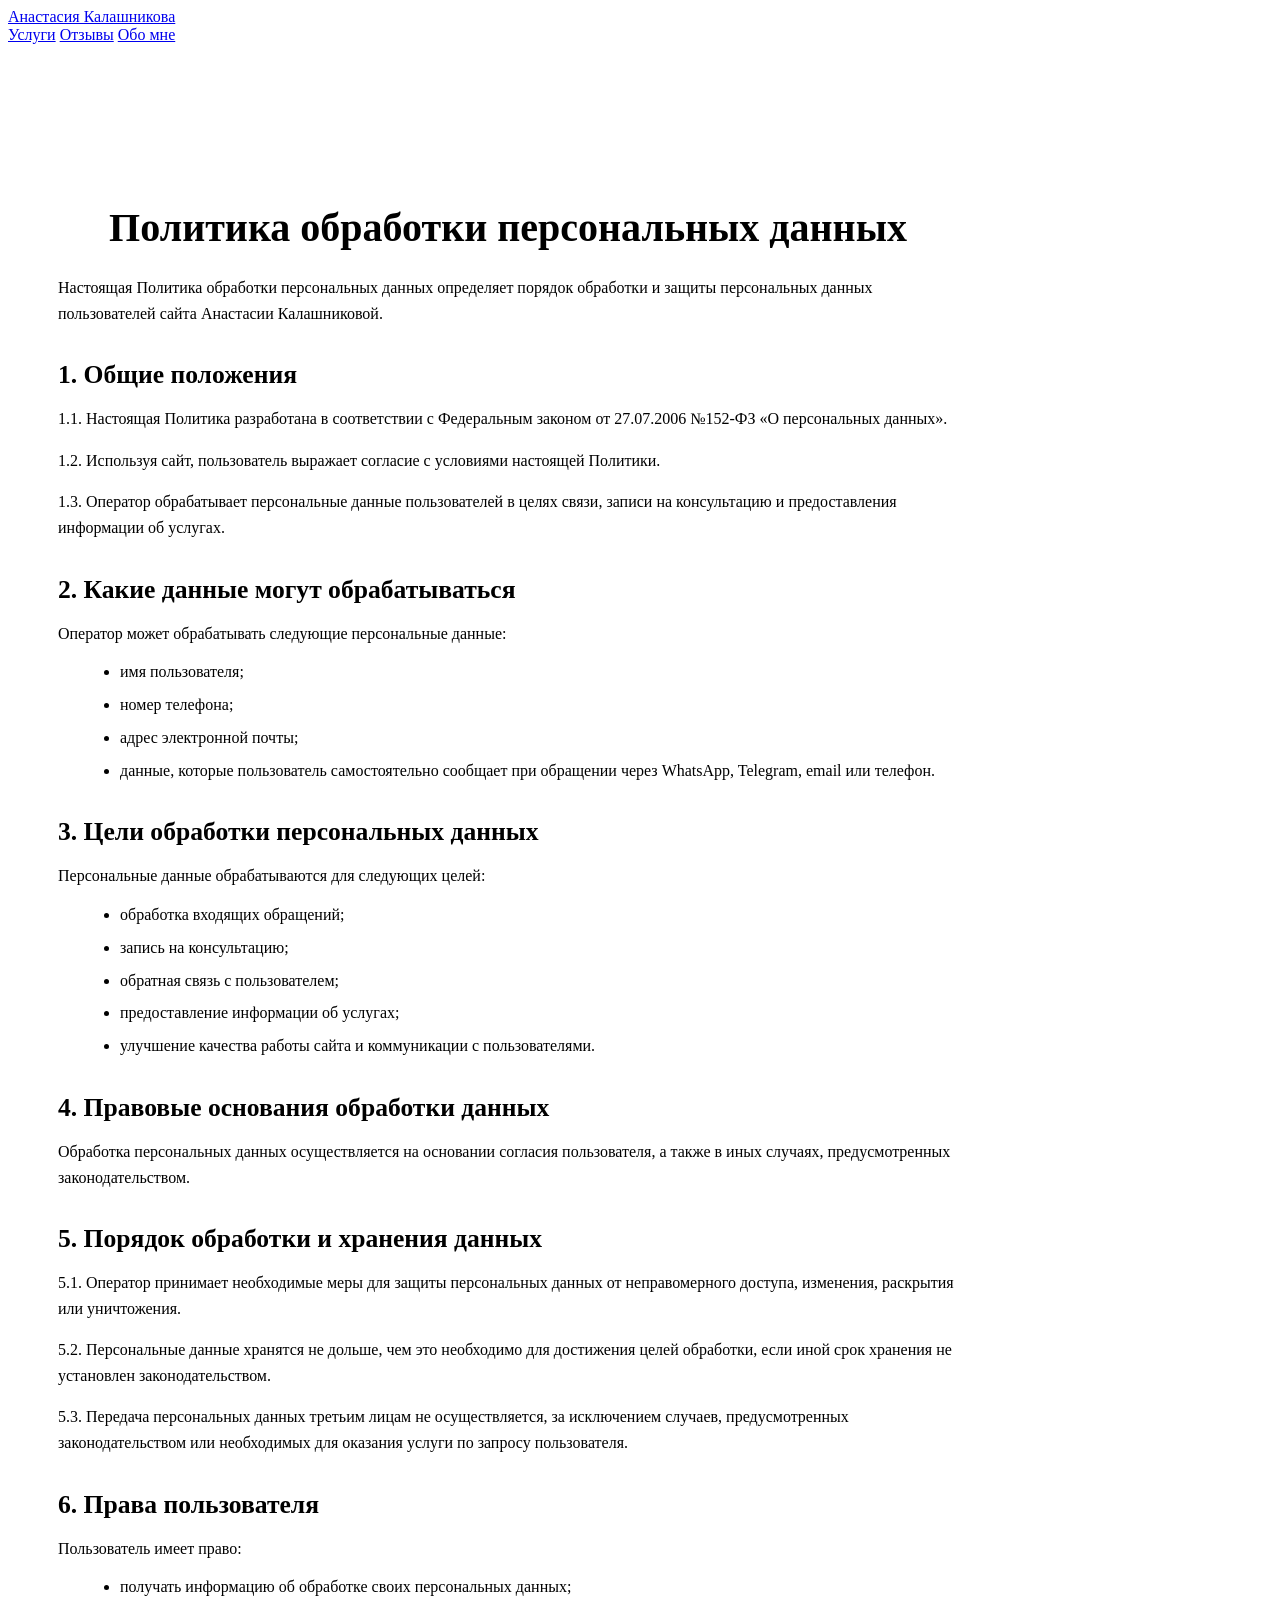
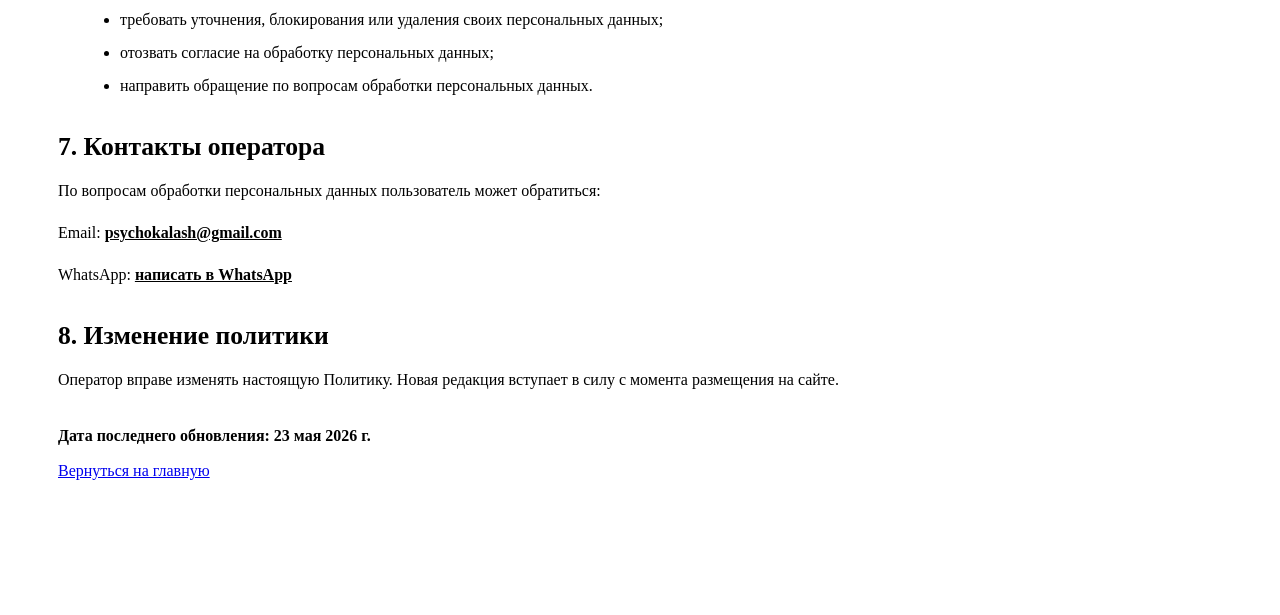
<file: privacy.html>
<!DOCTYPE html>
<html lang="ru">

<head>
	<meta charset="UTF-8">
	<meta name="viewport" content="width=device-width, initial-scale=1.0">
	<title>Политика обработки персональных данных</title>
	<link rel="stylesheet" href="./css/privacy.css">
</head>

<body>

	<header class="top-header">
		<div class="container">
			<a href="index.html" class="logo">Анастасия Калашникова</a>

			<nav class="main-nav">
				<a href="index.html#services">Услуги</a>
				<a href="index.html#reviews">Отзывы</a>
				<a href="index.html#about">Обо мне</a>
			</nav>
		</div>
	</header>

	<main>
		<section class="privacy-page">
			<div class="container">
				<h1>Политика обработки персональных данных</h1>

				<p>
					Настоящая Политика обработки персональных данных определяет порядок обработки и защиты
					персональных данных пользователей сайта Анастасии Калашниковой.
				</p>

				<h2>1. Общие положения</h2>
				<p>
					1.1. Настоящая Политика разработана в соответствии с Федеральным законом от 27.07.2006 №152-ФЗ
					«О персональных данных».
				</p>
				<p>
					1.2. Используя сайт, пользователь выражает согласие с условиями настоящей Политики.
				</p>
				<p>
					1.3. Оператор обрабатывает персональные данные пользователей в целях связи, записи на консультацию
					и предоставления информации об услугах.
				</p>

				<h2>2. Какие данные могут обрабатываться</h2>
				<p>
					Оператор может обрабатывать следующие персональные данные:
				</p>
				<ul>
					<li>имя пользователя;</li>
					<li>номер телефона;</li>
					<li>адрес электронной почты;</li>
					<li>данные, которые пользователь самостоятельно сообщает при обращении через WhatsApp, Telegram, email или
						телефон.</li>
				</ul>

				<h2>3. Цели обработки персональных данных</h2>
				<p>
					Персональные данные обрабатываются для следующих целей:
				</p>
				<ul>
					<li>обработка входящих обращений;</li>
					<li>запись на консультацию;</li>
					<li>обратная связь с пользователем;</li>
					<li>предоставление информации об услугах;</li>
					<li>улучшение качества работы сайта и коммуникации с пользователями.</li>
				</ul>

				<h2>4. Правовые основания обработки данных</h2>
				<p>
					Обработка персональных данных осуществляется на основании согласия пользователя, а также в иных
					случаях, предусмотренных законодательством.
				</p>

				<h2>5. Порядок обработки и хранения данных</h2>
				<p>
					5.1. Оператор принимает необходимые меры для защиты персональных данных от неправомерного доступа,
					изменения, раскрытия или уничтожения.
				</p>
				<p>
					5.2. Персональные данные хранятся не дольше, чем это необходимо для достижения целей обработки,
					если иной срок хранения не установлен законодательством.
				</p>
				<p>
					5.3. Передача персональных данных третьим лицам не осуществляется, за исключением случаев,
					предусмотренных законодательством или необходимых для оказания услуги по запросу пользователя.
				</p>

				<h2>6. Права пользователя</h2>
				<p>
					Пользователь имеет право:
				</p>
				<ul>
					<li>получать информацию об обработке своих персональных данных;</li>
					<li>требовать уточнения, блокирования или удаления своих персональных данных;</li>
					<li>отозвать согласие на обработку персональных данных;</li>
					<li>направить обращение по вопросам обработки персональных данных.</li>
				</ul>

				<h2>7. Контакты оператора</h2>
				<p>По вопросам обработки персональных данных пользователь может обратиться:</p>
				<p>Email: <a href="mailto:psychokalash@gmail.com">psychokalash@gmail.com</a></p>
				<p>WhatsApp: <a href="https://wa.me/972522220852" target="_blank" rel="noopener noreferrer">написать в
						WhatsApp</a>
				</p>

				<h2>8. Изменение политики</h2>
				<p>
					Оператор вправе изменять настоящую Политику. Новая редакция вступает в силу с момента размещения
					на сайте.
				</p>

				<p class="privacy-date">
					Дата последнего обновления: 23 мая 2026 г.
				</p>

				<a href="index.html" class="btn-footer">Вернуться на главную</a>
			</div>
		</section>
	</main>

</body>

</html>
</file>
<file: css/privacy.css>
/* Страница политики */
.privacy-page {
	padding: clamp(40px, 6vw, 80px) 0;
}

.privacy-page .container {
	max-width: 900px;
	background-color: var(--white);
	padding: clamp(24px, 5vw, 50px);
	border-radius: var(--radius);
	box-shadow: var(--shadow-soft);
}

.privacy-page h1 {
	font-size: clamp(1.8rem, 4vw, 2.5rem);
	margin-bottom: 24px;
	text-align: center;
	color: var(--dark);
}

.privacy-page h2 {
	font-size: clamp(1.25rem, 3vw, 1.6rem);
	margin: 34px 0 16px;
	text-align: left;
	color: var(--dark);
}

.privacy-page p {
	margin-bottom: 14px;
	color: var(--text-muted);
	line-height: 1.6;
}

.privacy-page ul {
	margin: 0 0 18px 22px;
	color: var(--text-muted);
}

.privacy-page li {
	margin-bottom: 8px;
	line-height: 1.55;
}

.privacy-page a:not(.btn-footer) {
	color: var(--accent);
	font-weight: 700;
	text-decoration: underline;
}

.privacy-date {
	margin-top: 30px;
	font-weight: 700;
	color: var(--dark) !important;
}

.privacy-page .btn-footer {
	margin-top: 20px;
}
</file>
